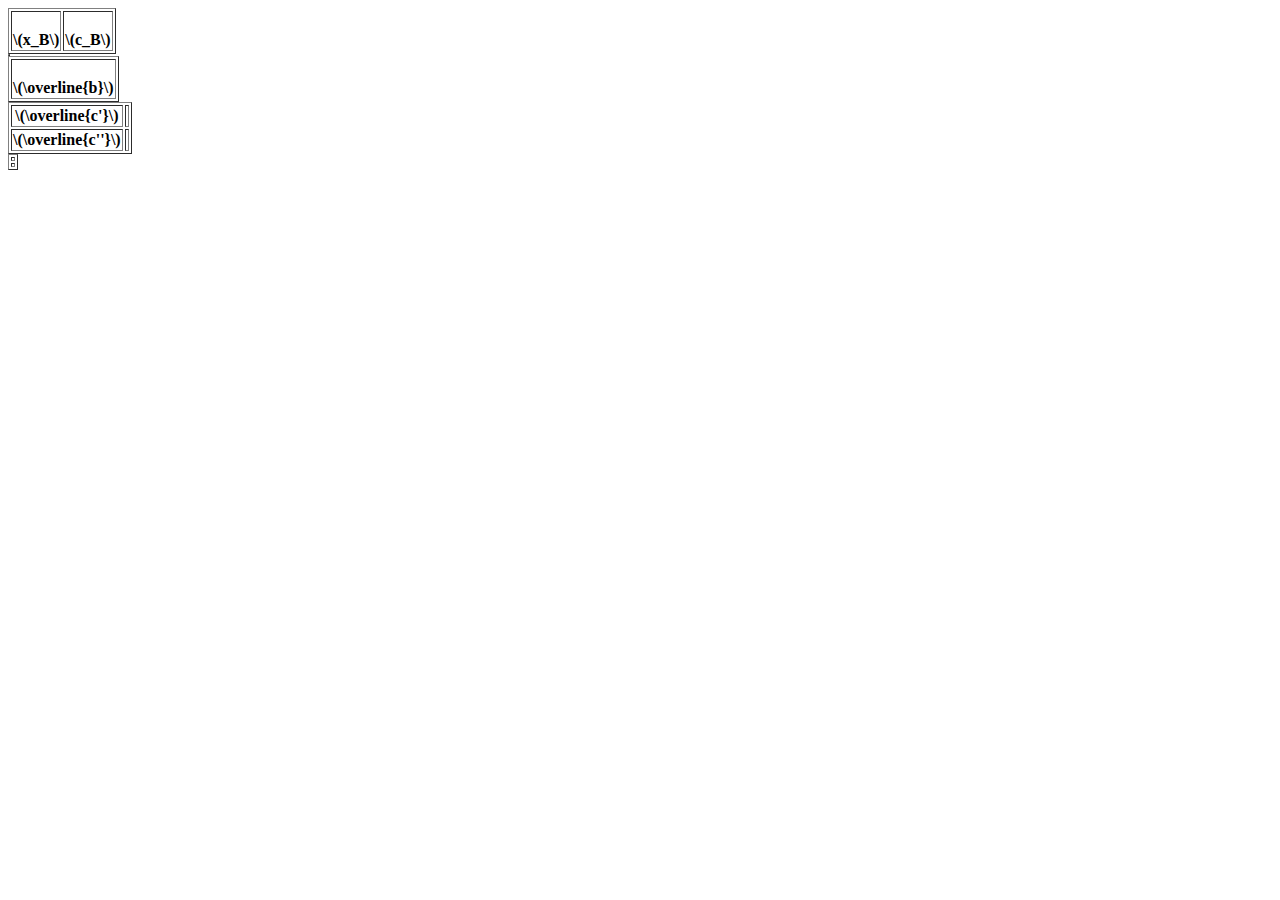
<file: FinalProject/Simplexator/war/templates/simplex_table_template.html>
<html>

<table class="basisTable" border="1">
<tr>
  <th><br/>\(x_B\)</th>
  <th><br/>\(c_B\)</th>
</tr>
<!-- insert rows here -->
</table>

<table class="mainTable" border="1">
<tr class="mainTableHeaderRow">
  <!-- foreach variable: <th>x_i+<br/>Zcoef</th> -->
</tr>
<!-- main table rows here -->
</table>

<table class="rightSideTable" border="1">
<tr>
  <th><br/>\(\overline{b}\)</th>
</tr>
<!-- insert here -->
</table>
<table class="costsTable" border="1">
<tr>
  <th>\(\overline{c'}\)</th>
  <th></th>
  <!-- insert cells here -->
</tr>
<tr>
  <th>\(\overline{c''}\)</th>
  <th></th>
  <!-- insert cells here -->
</tr>
</table>

<table class="rightSideValueTable" border="1">
<tr>
  <td></td> <!-- insert value -->
</tr>
<tr>
  <td></td> <!-- insert value -->
</tr>
</table>

</html>
</file>
